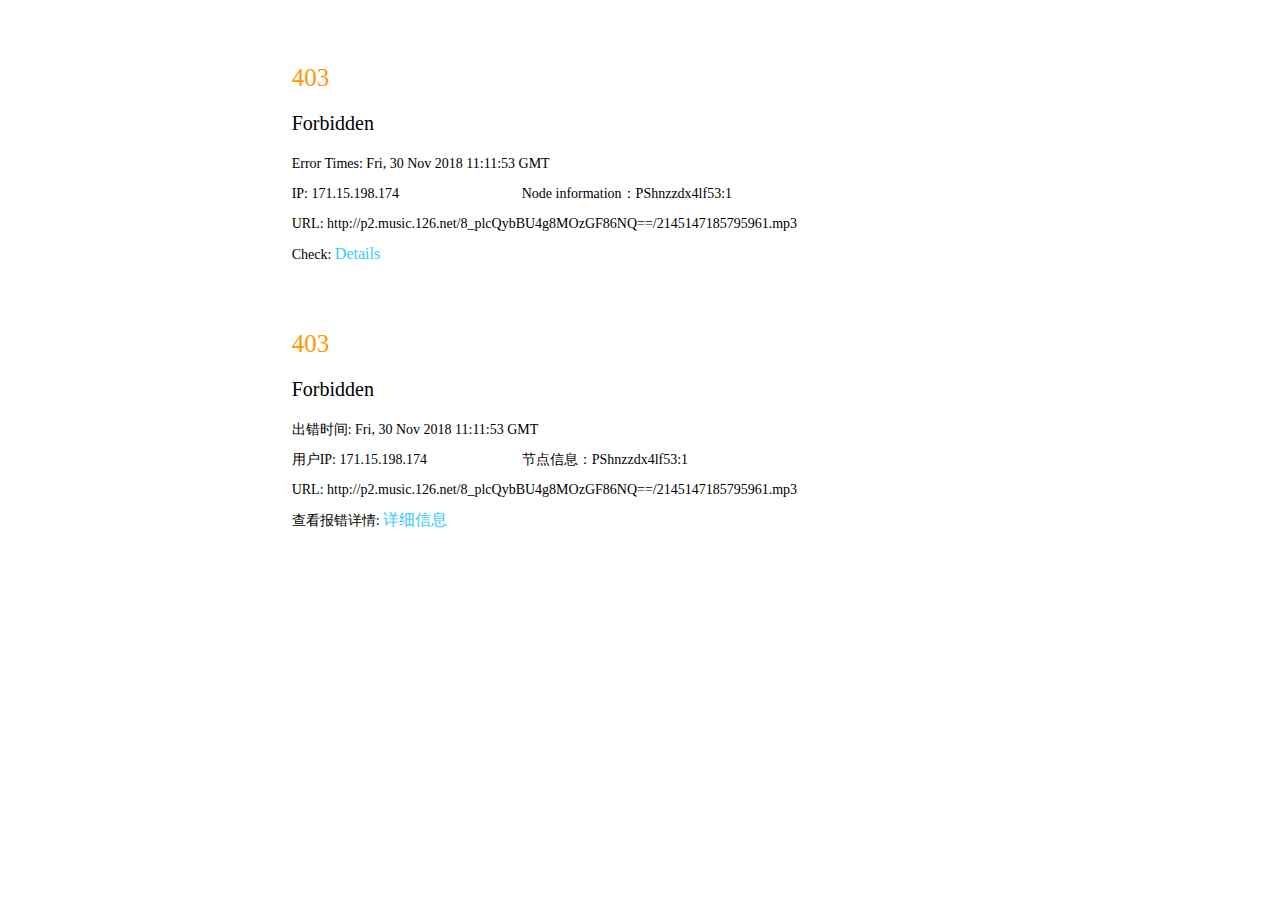
<file: 生日祝福网页_files/2145147185795961.html>
<!DOCTYPE html><html><head><meta charset="utf-8"><meta http-equiv="X-UA-Compatible" content="IE=edge"><meta name="viewport" content="width=device-width, initial-scale=1"><title>403 Forbidden</title><style type="text/css">body{margin:5% auto 0 auto;padding:0 18px}.P{margin:0 22%}.O{margin-top:20px}.N{margin-top:10px}.M{margin:10px 0 30px 0}.L{margin-bottom:60px}.K{font-size:25px;color:#F90}.J{font-size:14px}.I{font-size:20px}.H{font-size:18px}.G{font-size:16px}.F{width:230px;float:left}.E{margin-top:5px}.D{margin:8px 0 0 -20px}.C{color:#3CF;cursor:pointer}.B{color:#909090;margin-top:15px}.A{line-height:30px}.hide_me{display:none}</style></head><body><div id="p" class="P"><div class="K">403</div><div class="O I">Forbidden</div><p class="J A L">Error Times: Fri, 30 Nov 2018 11:11:53 GMT<br><span class="F">IP: 171.15.198.174</span>Node information：PShnzzdx4lf53:1<br>URL: http://p2.music.126.net/8_plcQybBU4g8MOzGF86NQ==/2145147185795961.mp3<br><span class="hide_me">Please contact our support: <A HREF="mailto:"></A><br></span>Check: <span class="C G" onclick="s(0,0)">Details</span></p><div class="K">403</div><div class="O I">Forbidden</div><p class="J A">出错时间: Fri, 30 Nov 2018 11:11:53 GMT<br><span class="F">用户IP: 171.15.198.174</span>节点信息：PShnzzdx4lf53:1<br>URL: http://p2.music.126.net/8_plcQybBU4g8MOzGF86NQ==/2145147185795961.mp3<br><span class="hide_me">如需支持请联系我们: <A HREF="mailto:"></A><br></span>查看报错详情: <span class="C G" href="#" onclick="s(1,0)">详细信息</span></p></div><div id="d" class="hide_me P H"><div class="K" id="B0"></div><p class="O I" id="B1"></p><div class="O"><div id="B2"></div><pre class="B G">http://p2.music.126.net/8_plcQybBU4g8MOzGF86NQ==/2145147185795961.mp3</pre></div><div class="M"><span id="B3"></span><ul class="E"><li class="D G" id="B4"></li></ul></div><p class="M" id="B5"></p><a class="N C" id="B6" href="#" onclick="s(0,1)"></a></div><script type="text/javascript">var R=["ERROR","错误", "The Requested URL could not be retrieved","您所请求的网址(URL)无法获取", "While trying to retrieve the URL:","当尝试读取下面的网址（URL）时：", "The following error was encountered:","发生了下列错误:", "Invalid Request","无效的请求", "The access control configuration prevents your request at this time.<p></p>Please contact your service provider if you feel this is incorrect.","访问控制拒绝了你的请求，联系服务商以修正该问题。", "return","返回"];function e(i){return document.getElementById(i);}function n(i,t){e(i).innerHTML=t;}function d(i,t){e(i).style.display=(t?'block':'none');}function s(z,e){d('p',e);d('d',!e);if(!e){for(;e<7;e++) n("B"+e,R[e*2+z]);}}</script></body></html>
</file>
